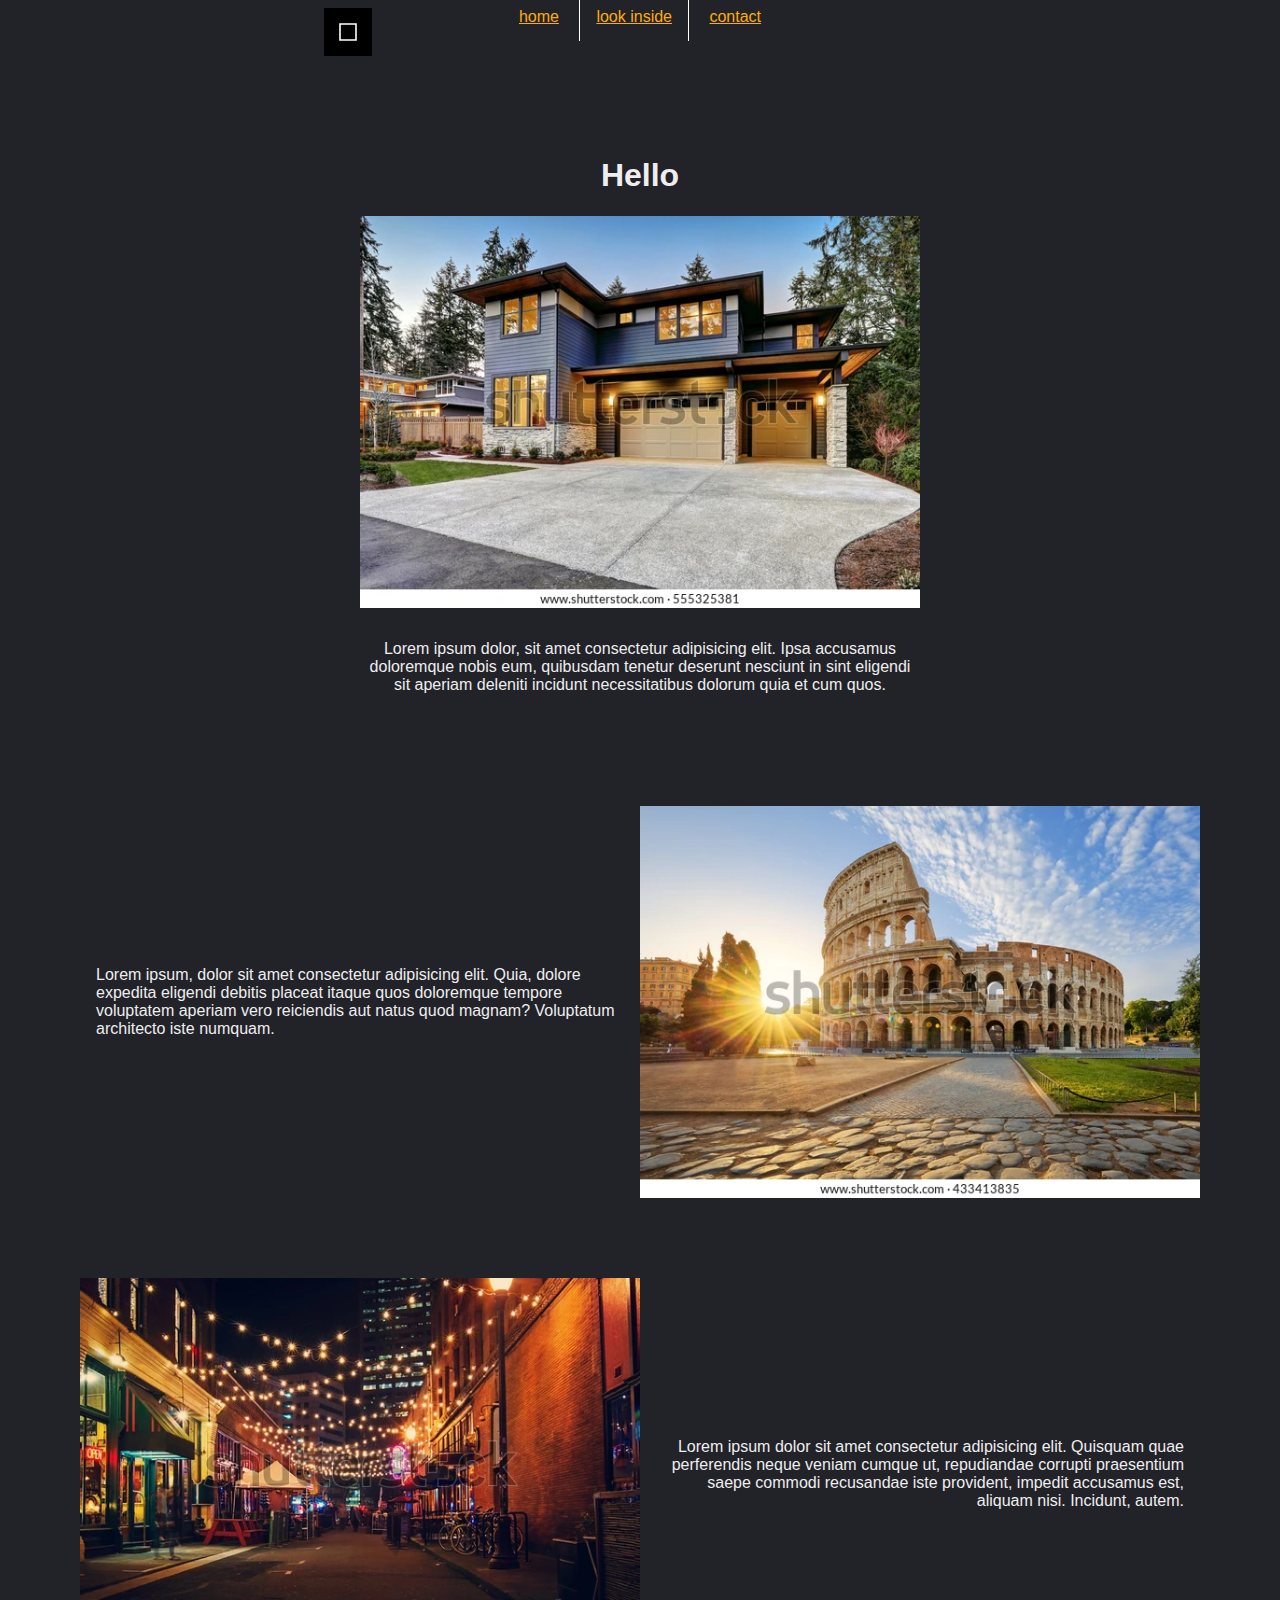
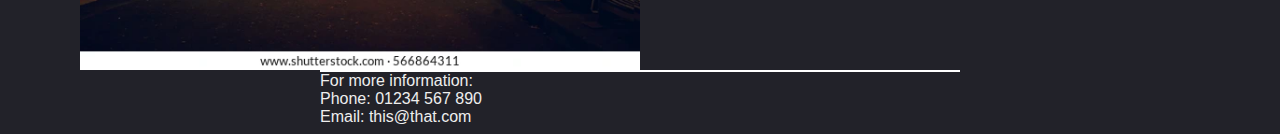
<file: index.html>
<!DOCTYPE html>
<html lang="en">
<head>
    <meta charset="UTF-8">
    <meta http-equiv="X-UA-Compatible" content="IE=edge">
    <meta name="viewport" content="width=device-width, initial-scale=1.0">
    <link rel="stylesheet" href="style.css">
    <title>Document</title>
</head>
<body>
    <header>
        <img src="logo.svg" alt="Logo" class="logo">
        <nav>
            <a href="index.html">home</a>
            
            <a href="inside.html" style="border-left: 1px solid white; border-right: 1px solid white;">look inside</a>
            <a href="contact.html">contact</a>
        </nav>
    </header>
    <section class="top">
        <h1>Hello</h1>
        <img src="fronthouse.webp" alt="" class="mainimage">
        <p>Lorem ipsum dolor, sit amet consectetur adipisicing elit. Ipsa accusamus doloremque nobis eum, quibusdam tenetur deserunt nesciunt in sint eligendi sit aperiam deleniti incidunt necessitatibus dolorum quia et cum quos.</p>
    </section>
    <section class="left">
        <p>Lorem ipsum, dolor sit amet consectetur adipisicing elit. Quia, dolore expedita eligendi debitis placeat itaque quos doloremque tempore voluptatem aperiam vero reiciendis aut natus quod magnam? Voluptatum architecto iste numquam.</p>
        <img src="view-colosseum-rome-morning-sun-600w-433413835.webp" alt="">
    </section>
    <section class="right">
        <p>Lorem ipsum dolor sit amet consectetur adipisicing elit. Quisquam quae perferendis neque veniam cumque ut, repudiandae corrupti praesentium saepe commodi recusandae iste provident, impedit accusamus est, aliquam nisi. Incidunt, autem.</p>
        <img src="night streets.webp" alt="">
    </section>
    
    <footer>
        For more information:
        <br>
        Phone: 01234 567 890
        <br>
        Email: this@that.com 
    </footer>
</body>
</html>
</file>
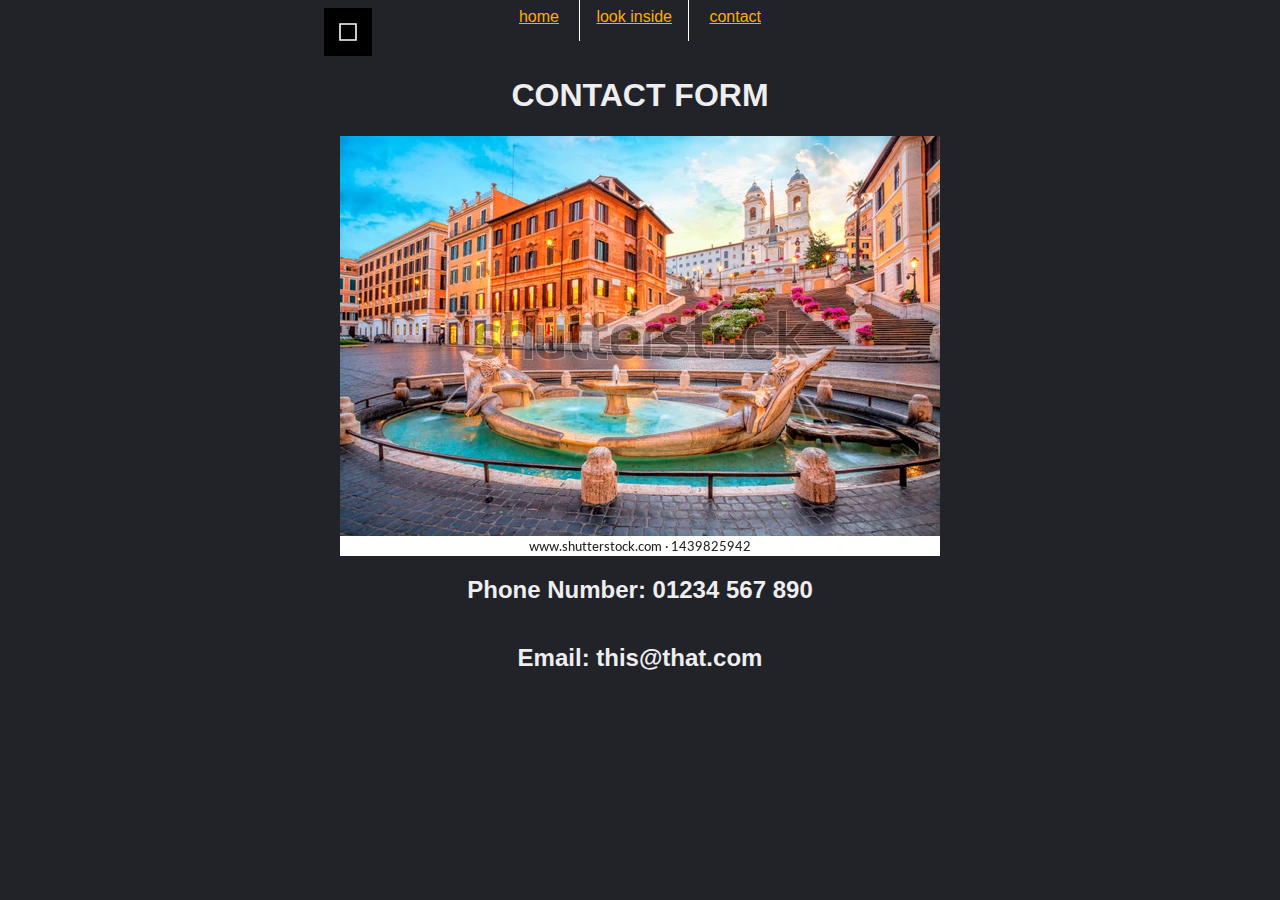
<file: contact.html>
<!DOCTYPE html>
<html lang="en">
<head>
    <meta charset="UTF-8">
    <meta http-equiv="X-UA-Compatible" content="IE=edge">
    <meta name="viewport" content="width=device-width, initial-scale=1.0">
    <link rel="stylesheet" href="style.css">
    <title>Document</title>
</head>
<body>
    <header>
        <img src="logo.svg" alt="Logo" class="logo">
        <nav>
            <a href="index.html">home</a>
            <a href="inside.html" style="border-left: 1px solid white; border-right: 1px solid white;">look inside</a>
            <a href="contact.html">contact</a>
        </nav>
    </header>
    <h1>CONTACT FORM</h1>
    <img src="piazza-de-spagna-rome-italy-600w-1439825942.webp" alt="">
    <h2>Phone Number: 01234 567 890</h2>
    <h2>Email: this@that.com</h2>
</body>
</html>
</file>
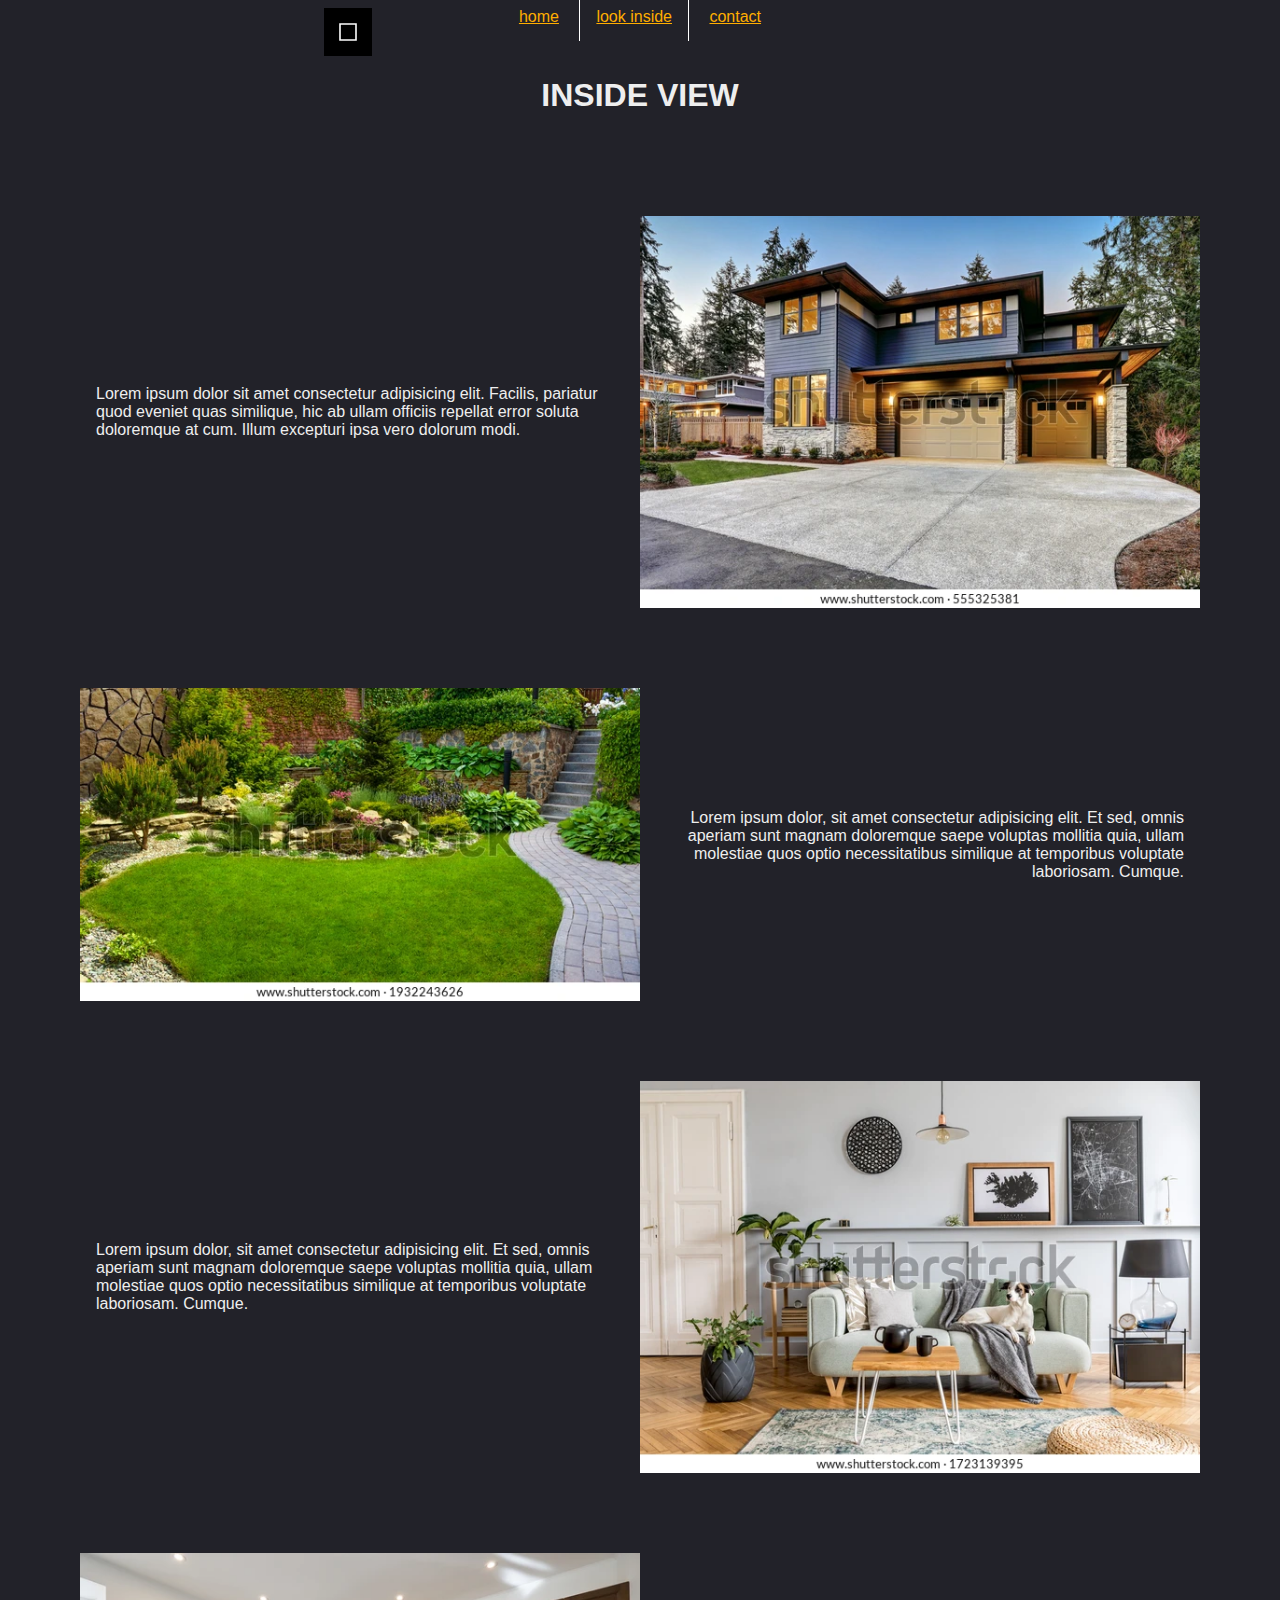
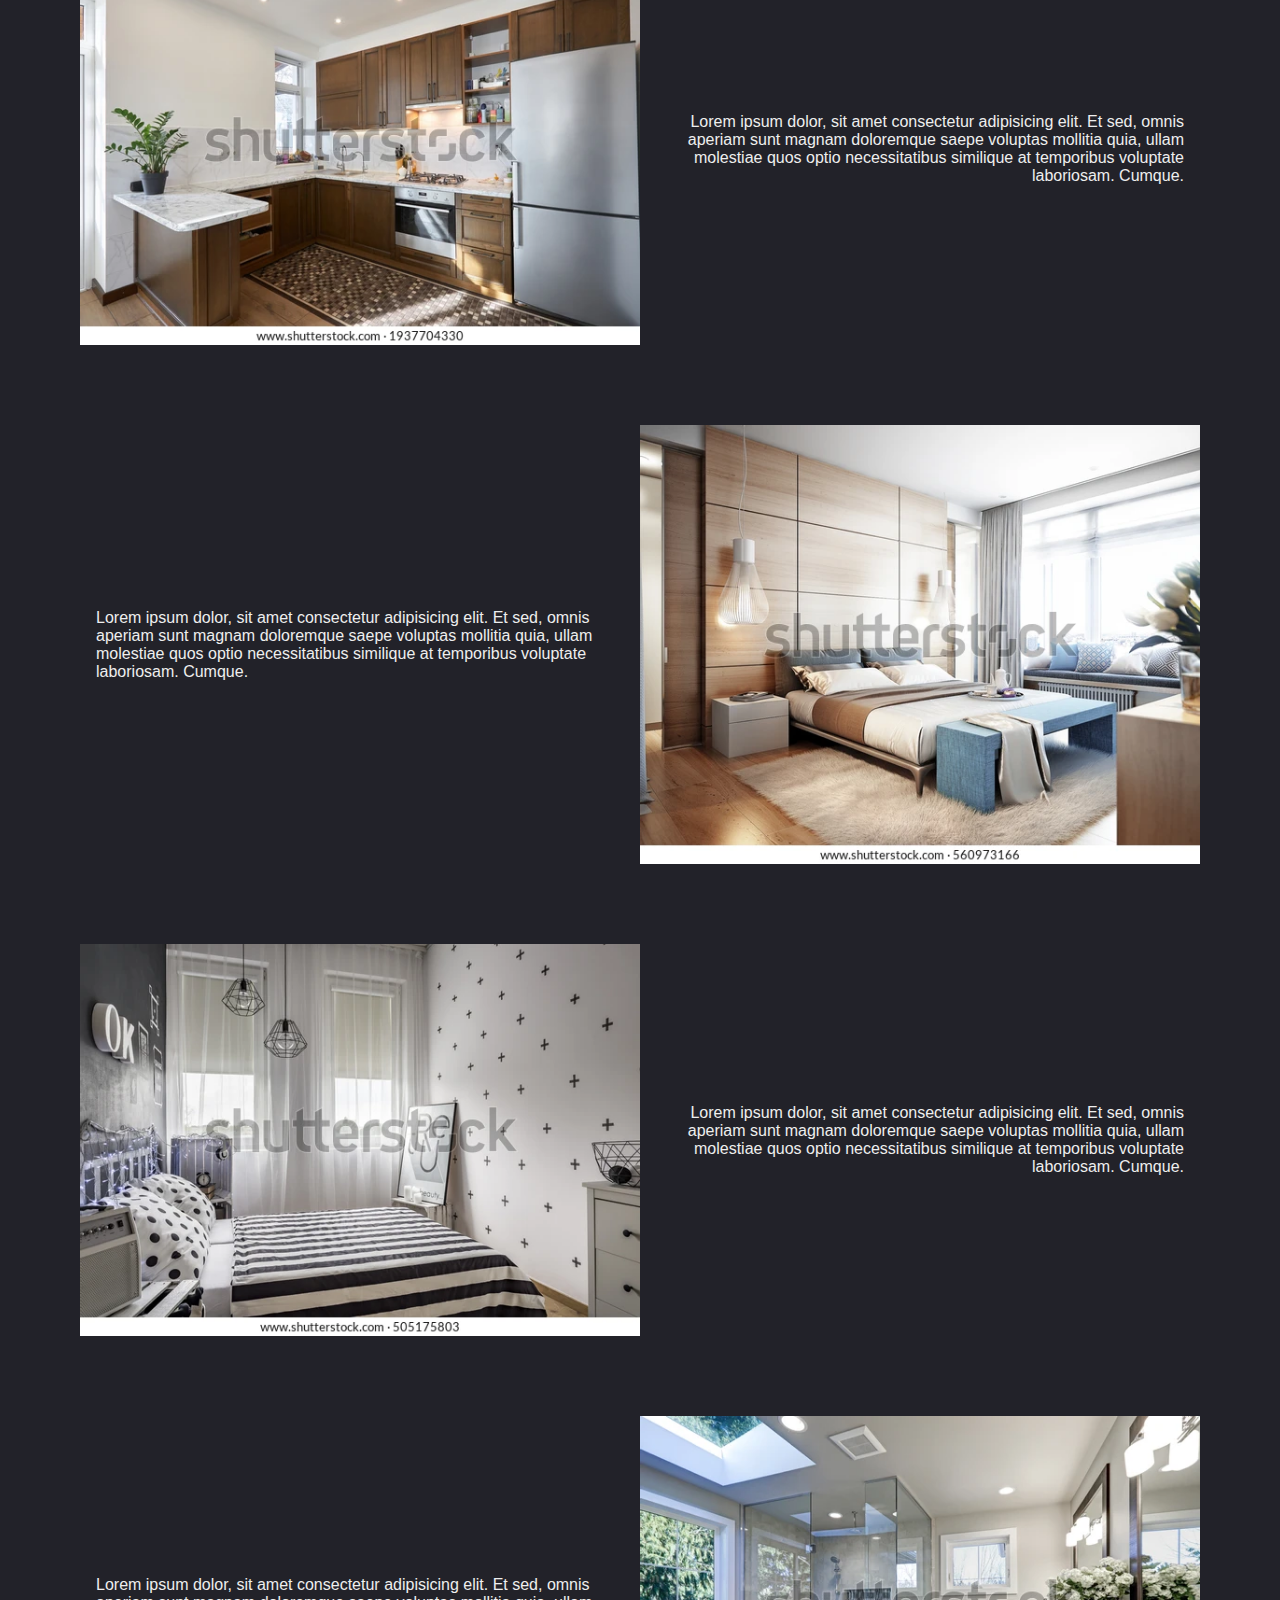
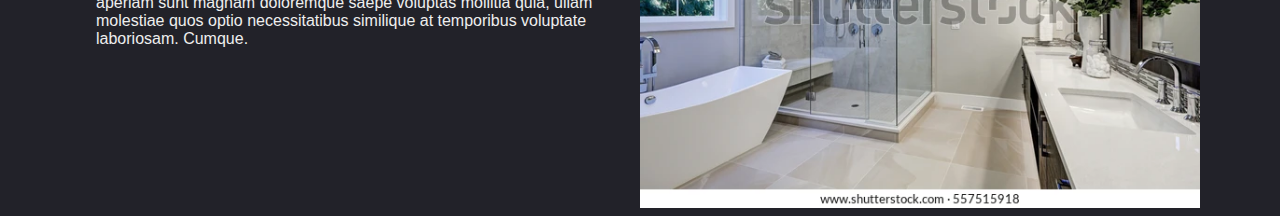
<file: inside.html>
<!DOCTYPE html>
<html lang="en">
<head>
    <meta charset="UTF-8">
    <meta http-equiv="X-UA-Compatible" content="IE=edge">
    <meta name="viewport" content="width=device-width, initial-scale=1.0">
    <link rel="stylesheet" href="style.css">
    <title>Document</title>
</head>
<body>
    <header>
        <img src="logo.svg" alt="Logo" class="logo">
        <nav>
            <a href="index.html">home</a>
            <a href="inside.html" style="border-left: 1px solid white; border-right: 1px solid white;">look inside</a>
            <a href="contact.html">contact</a>
        </nav>
    </header>
    <h1>INSIDE VIEW</h1>
    <section class="left">
        <p>Lorem ipsum dolor sit amet consectetur adipisicing elit. Facilis, pariatur quod eveniet quas similique, hic ab ullam officiis repellat error soluta doloremque at cum. Illum excepturi ipsa vero dolorum modi.</p>
        <img src="fronthouse.webp" alt="">
    </section>
    <section class="right">
        <p>Lorem ipsum dolor, sit amet consectetur adipisicing elit. Et sed, omnis aperiam sunt magnam doloremque saepe voluptas mollitia quia, ullam molestiae quos optio necessitatibus similique at temporibus voluptate laboriosam. Cumque.</p>    
        <img src="backgarden.webp" alt="">
    </section>
    <section class="left">
        <p>Lorem ipsum dolor, sit amet consectetur adipisicing elit. Et sed, omnis aperiam sunt magnam doloremque saepe voluptas mollitia quia, ullam molestiae quos optio necessitatibus similique at temporibus voluptate laboriosam. Cumque.</p>    
        <img src="livingroom.webp" alt="">
    </section>
    <section class="right">
        <p>Lorem ipsum dolor, sit amet consectetur adipisicing elit. Et sed, omnis aperiam sunt magnam doloremque saepe voluptas mollitia quia, ullam molestiae quos optio necessitatibus similique at temporibus voluptate laboriosam. Cumque.</p>    
        <img src="kitchen.webp" alt="">
    </section>
    <section class="left">
        <p>Lorem ipsum dolor, sit amet consectetur adipisicing elit. Et sed, omnis aperiam sunt magnam doloremque saepe voluptas mollitia quia, ullam molestiae quos optio necessitatibus similique at temporibus voluptate laboriosam. Cumque.</p>    
        <img src="bigbedroom.webp" alt="">
    </section>
    <section class="right">
        <p>Lorem ipsum dolor, sit amet consectetur adipisicing elit. Et sed, omnis aperiam sunt magnam doloremque saepe voluptas mollitia quia, ullam molestiae quos optio necessitatibus similique at temporibus voluptate laboriosam. Cumque.</p>    
        <img src="smallbedroom.webp" alt="">
    </section>
    <section class="left">
        <p>Lorem ipsum dolor, sit amet consectetur adipisicing elit. Et sed, omnis aperiam sunt magnam doloremque saepe voluptas mollitia quia, ullam molestiae quos optio necessitatibus similique at temporibus voluptate laboriosam. Cumque.</p>    
        <img src="bathroom.webp" alt="">
    </section>
</body>
</html>
</file>
<file: style.css>
body{
    background: #222229;
    color: #eee;
    display: flex;
    flex-direction: column;
    place-items: center;
    font-family: 'Lucida Sans', 'Lucida Sans Regular', 'Lucida Grande', 'Lucida Sans Unicode', Geneva, Verdana, sans-serif;
}
header{
    display: grid;
    grid-template-columns: 1fr auto 1fr;
    width: 50%;
}
nav a{
    padding: 1em;
    text-align: center;
}
a:link, a:visited{
    color: rgb(255, 174, 0);
}
.logo{
    width: 3em;
}
h1{
    text-align: center;
}
.top{
    display: flex;
    flex-direction: column;
}
.top p{
    width: 50%;
    text-align: center;
    align-self: center;
}
.mainimage{
    place-self: center;
}
.left{
    display: flex;
}
.right{
    display: flex;
    flex-direction: row-reverse;
}
.right p{
    text-align: right;
}
section{
    max-width: 70em;
    padding: 5em 1em 0em 1em;
}

section img{
    width: auto;
    max-width: 50%;
}

section p{
    font-size: 1em;
    padding: 1em;
    place-self: center;
}

footer{
    border-top: 2px solid white;
    width: 50vw;
    margin: 0;
    padding: 0;
}

@media (orientation: portrait){
    .left, .right{ flex-direction: column-reverse; place-items: center; }
    .left p, .right p{
        text-align: center;
        width: 50%;
    }
    section img{max-width: 80%;}
    header{
        width: 100%;
        grid-template-rows: 1fr 1fr;
        grid-template-columns: 1fr;
        grid-gap: 1em;
        place-items: center;
    }
    .logo{grid-area: 1/1/2/2; place-self: start;}
    nav{grid-area: 2/1/3/2;}
}
</file>
